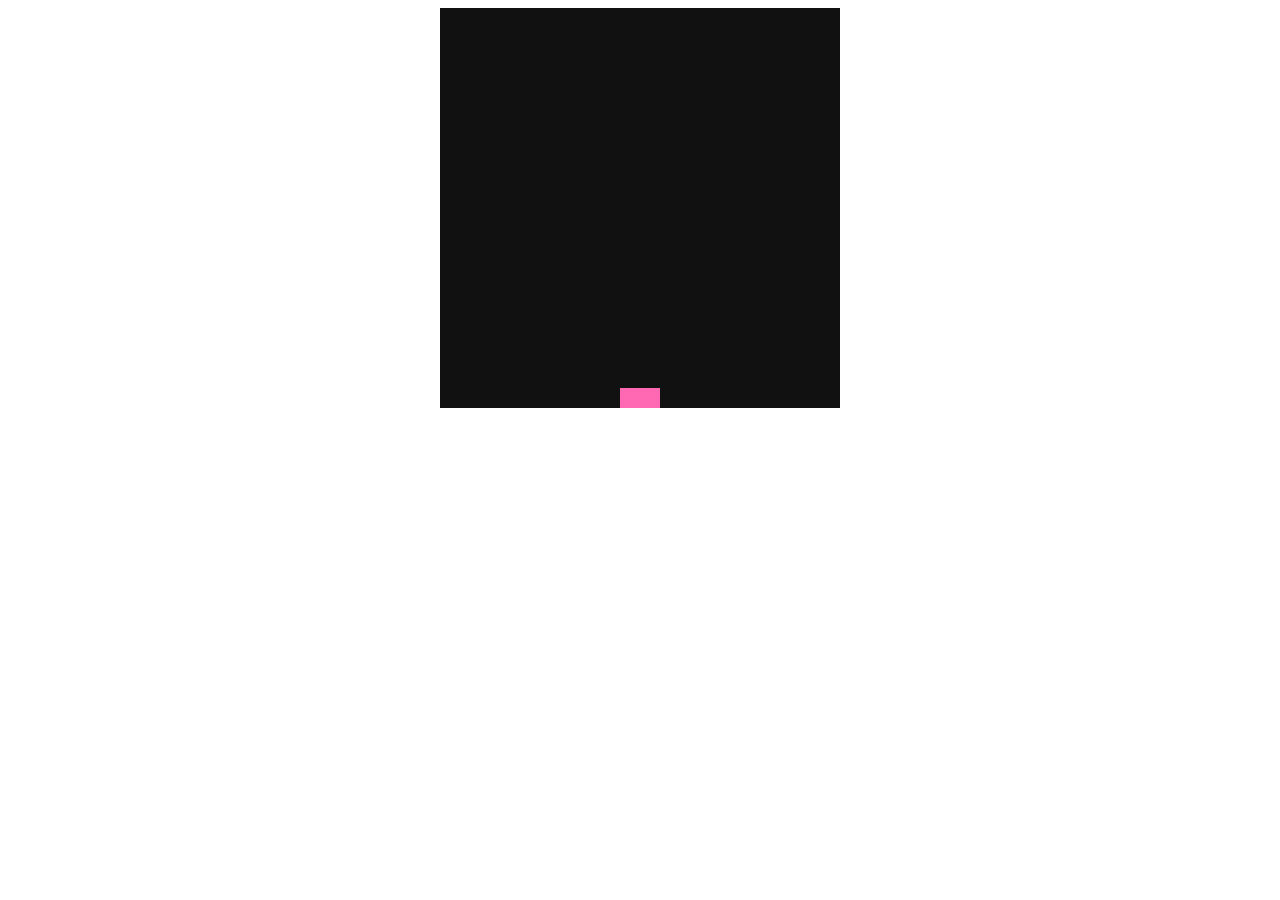
<file: index.html>
<!DOCTYPE html>
<html lang="en">
<head>
  <meta charset="UTF-8">
  <meta name="viewport" content="width=device-width, initial-scale=1.0">
  <meta http-equiv="X-UA-Compatible" content="ie=edge">
  <title>Rock Dodger! (Beta)</title>
  <link rel="stylesheet" type="text/css" href="index.css">
</head>
<body>
  <div id="game">
    <div id="dodger" style="bottom: 0px; left: 180px;"></div>
    <div id="dodger" style="bottom: 0px; right: 180px;"></div>
    
  </div>
  <script type="text/javascript" src="index.js"></script>
</body>
</html>
</file>
<file: index.css>
#dodger {
  background-color: #FF69B4;
  height: 20px;
  position: absolute;
  width: 40px;
  
}

#game {
  background-color: #111;
  height: 400px;
  margin: 0 auto;
  overflow: hidden;
  position: relative;
  text-align: center;
  width: 400px;
}

#start {
  color: white;
  font-size: 4rem;
  position: relative;
  text-decoration: none;
  top: 4rem;
}

.rock {
  width: 20px;
  height: 20px;
  background: tan;
  position: absolute;
}

.rock:before {
  content: "";
  border-bottom: 6px solid tan;
  border-left: 6px solid #111;
  border-right: 6px solid #111;
  height: 0;
  left: 0;
  position: absolute;
  top: 0;
  width: 9px;
}

.rock:after {
  content: "";
  border-left: 6px solid #111;
  border-right: 6px solid #111;
  border-top: 6px solid tan;
  bottom: 0;
  height: 0;
  left: 0;
  position: absolute;
  width: 9px;
}
</file>
